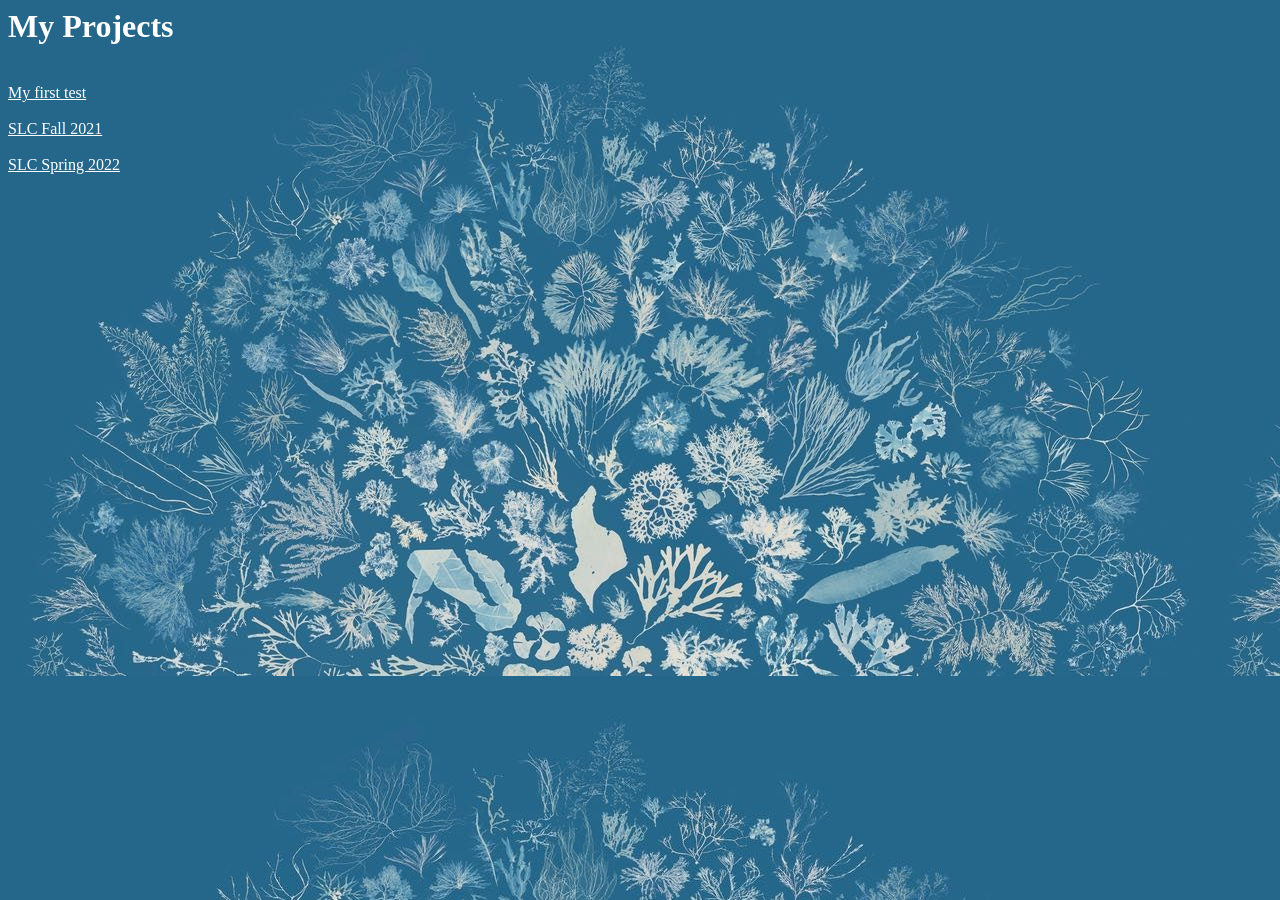
<file: index.html>
<html>

<head>
    <style>
        .pages {
            background-image: url("my_page_background.jpg");
            color: white;
        }
        a {
            color: white;
        }
    </style>
</head>

<body class="pages">
    <h1>My Projects</h1>
    <br />
    <a href="./test/index.html">My first test</a>
    <br />
    <br />
    <a href="./SLC_Fall_2021/index.html">SLC Fall 2021</a>
    <br />
    <br />
    <a href="./SLC_Spring_2022/index.html">SLC Spring 2022</a>
</body>

</html>
</file>
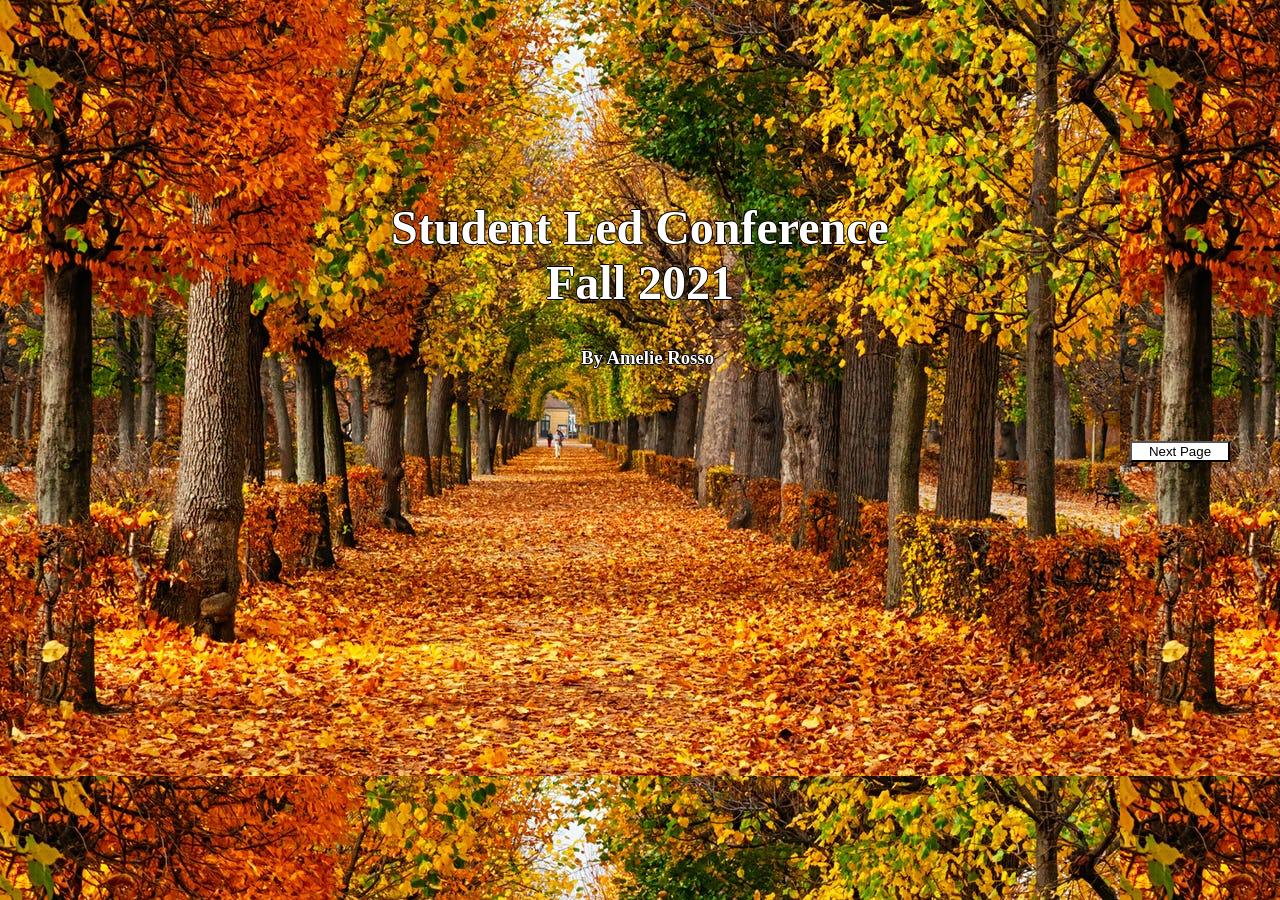
<file: SLC_Fall_2021/index.html>
<html>

<head>
    <title>SLC Fall 2021</title>
    <link rel="stylesheet" href="./css/slc.css">
    <script src="./js/slc.js"></script>
</head>

<body class="index">
    <div class="main">
        <span class="title">Student Led Conference</span>
        <br />
        <span class="title">Fall 2021</span>
        <br />
        <br />
        <h3>By Amelie Rosso</h3>
        <br />
        <br />
        <br />
    </div>
    <div class="footer">
        <button class="next" onclick="window.location.href='academics.html'">Next Page</button>
    </div>
</body>

</html>
</file>
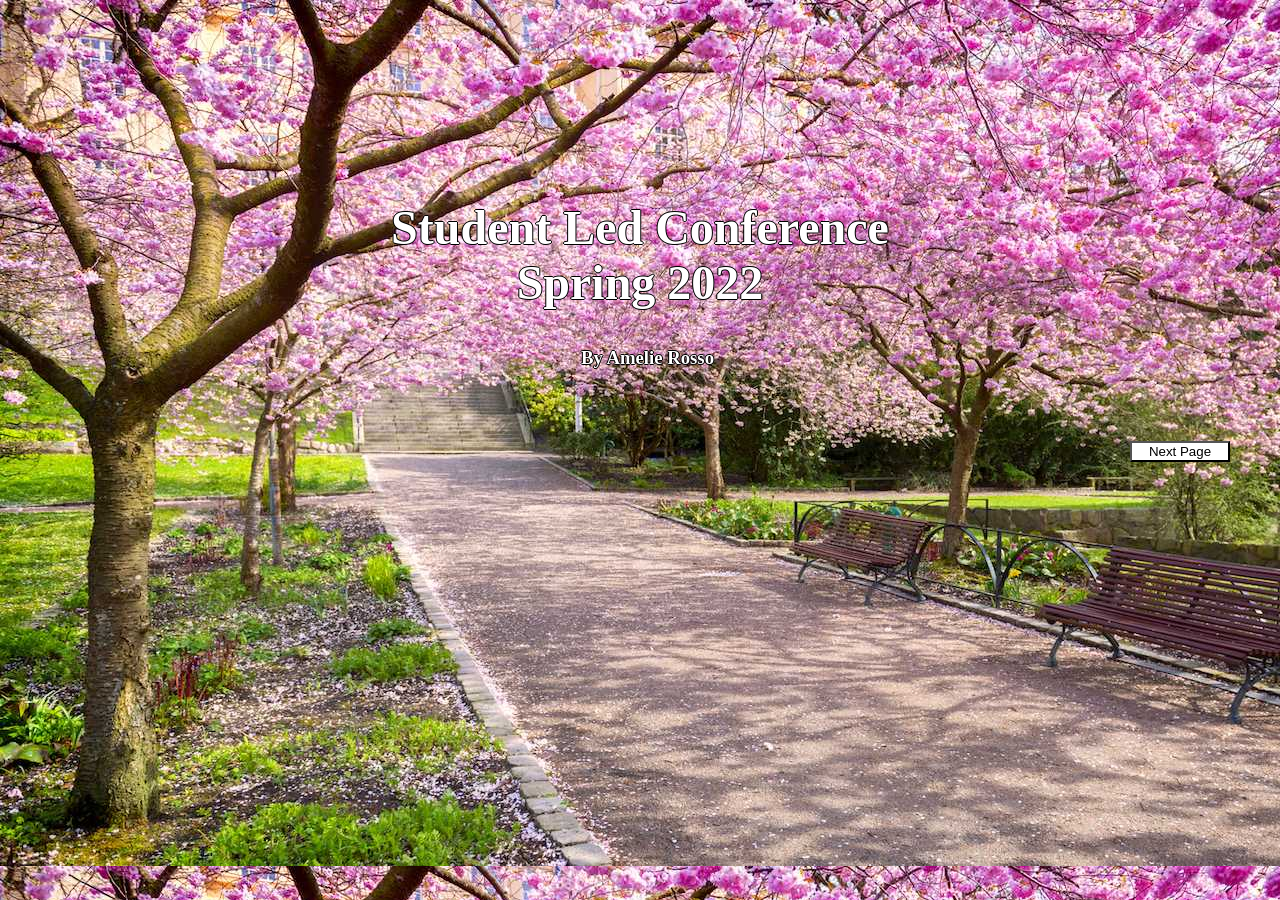
<file: SLC_Spring_2022/index.html>
<html>

<head>
    <title>SLC Spring 2022</title>
    <link rel="stylesheet" href="./css/slc.css">
    <script src="./js/slc.js"></script>
</head>

<body class="index">
    <div class="main">
        <span class="title">Student Led Conference</span>
        <br />
        <span class="title">Spring 2022</span>
        <br />
        <br />
        <h3>By Amelie Rosso</h3>
        <br />
        <br />
        <br />
    </div>
    <div class="footer">
        <button class="next" onclick="window.location.href='academics.html'">Next Page</button>
    </div>
</body>

</html>
</file>
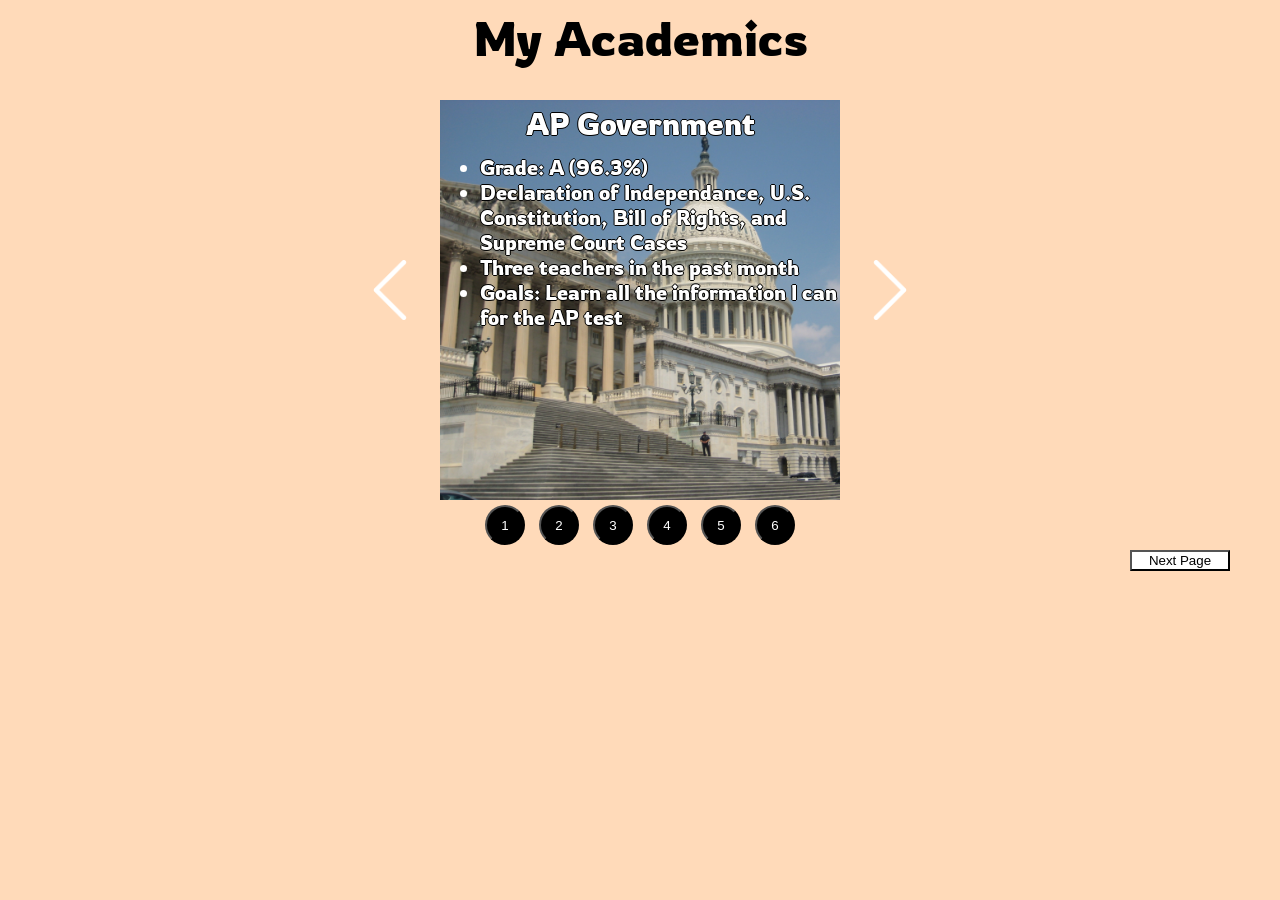
<file: SLC_Fall_2021/academics.html>
<html>

<head>
    <title>SLC Fall 2021</title>
    <link rel="stylesheet" href="./css/slc.css">
    <script src="./js/slc.js"></script>
    <link href="https://fonts.googleapis.com/css2?family=Rowdies&display=swap" rel="stylesheet">
    <script src="https://ajax.googleapis.com/ajax/libs/jquery/3.4.1/jquery.min.js"></script>
</head>

<body class="slides">
    <div>
        <h1>My Academics</h1>
        <div class="slideshow">

            <div class="slide" id="slide1">
                <img class="slide-image" src="./css/img/capitol.jpg">
                <div class="slide-text"> AP Government </div>
                <div class="slide-text-small"> 
                    <ul>
                        <li>Grade: A (96.3%)</li>
                        <li>Declaration of Independance, U.S. Constitution, Bill of Rights, and Supreme Court Cases</li>
                        <li>Three teachers in the past month</li>
                        <li>Goals: Learn all the information I can for the AP test</li>
                      </ul>
                </div>

            </div>

            <div class="slide" id="slide2">
                <img class="slide-image" src="./css/img/calculus.png">
                <div class="slide-text"> Calculus </div>
                <div class="slide-text-small"> 
                    <ul>
                        <li>Grade: A (94.8%)</li>
                        <li>Logarithms, Limits (substitution, Squeeze Theorem)</li>
                        <li>MDTP: 48% with critical levels reached in 2/8</li>
                        <li>Goals: Improve MDTP score and work toward being able to take a standardized test at the end of the year</li>
                      </ul>
                </div>
            </div>

            <div class="slide" id="slide3">
                <img class="slide-image" src="./css/img/spanish.jpg">
                <div class="slide-text"> Spanish III </div>
                <div class="slide-text-small"> 
                    <ul>
                        <li>Grade: A+ (101.9%)</li>
                        <li>Present and past tense, irregular verbs</li>
                        <li>Goals: Improve on storytimes, memorizing vocab</li>
                      </ul>
                </div>
            </div>

            <div class="slide" id="slide4">
                <img class="slide-image" src="./css/img/seminar.jpg">
                <div class="slide-text"> AP Seminar </div>
                <div class="slide-text-small"> 
                    <ul>
                        <li>Grade: A+ (99.2%)</li>
                        <li>Improving vocab, forming an argument, working with a group</li>
                        <li>Goals: Use more advanced language in future essays</li>
                        <li>I got 100% on IIR and TMP</li>
                      </ul>
                </div>
            </div>

            <div class="slide" id="slide5">
                <img class="slide-image" src="./css/img/lit.jpg">
                <div class="slide-text"> AP Literature </div>
                <div class="slide-text-small"> 
                    <ul>
                        <li>Grade: A (97.7%)</li>
                        <li>Read Edith Hamilton's Mythology, Heart of Darkness, and many short stories (Miss Brill, The Most Dangerous Game, Hunters in the Snow)</li>
                        <li>Goals: Work on timed essays</li>
                      </ul>
                </div>
            </div>

            <div class="slide" id="slide6">
                <img class="slide-image" src="./css/img/chemistry.jpg">
                <div class="slide-text"> Chemistry </div>
                <div class="slide-text-small"> 
                    <ul>
                        <li>Grade: A+ (102.6%)</li>
                        <li>Significant figures, sientific notation, convertions, and intro to chemistry</li>
                        <li>Goals: Get a A+ in the class</li>
                      </ul>
                </div>
            </div>

            <img src="./css/img/caret.png" class="icon" id="next-icon">
            <img src="./css/img/caret.png" class="icon" id="prev-icon">

        </div>

        <div class="links">
            <button class="link"> 1 </button>
            <button class="link"> 2 </button>
            <button class="link"> 3 </button>
            <button class="link"> 4 </button>
            <button class="link"> 5 </button>
            <button class="link"> 6 </button>
        </div>

        <script>
            var currentSlide = 1;
            var slides = $(".slide");

            function changeSlide() {
                slides.css("opacity", 0)
                $("#slide" + currentSlide).css("opacity", 1)
            }

            changeSlide();

            function next() {
                if (currentSlide == slides.length) {
                    currentSlide = 1;
                }
                else {
                    currentSlide += 1;
                }
                changeSlide();

                $(".link").removeClass("active");
            }

            function prev() {
                if (currentSlide == 1) {
                    currentSlide = slides.length;
                }
                else {
                    currentSlide -= 1;
                }

                changeSlide();

                $(".link").removeClass("active");
            }

            function goto(param) {
                var clicked = param.currentTarget;
                currentSlide = parseInt($(clicked).text());
                //console.log("current slide", currentSlide);
                changeSlide();

                $(".link").removeClass("active");
                $(this).addClass("active");
            }



            $("#next-icon").click(next);
            $("#prev-icon").click(prev);
            $(".link").click(goto);

        </script>
    </div>
    <div class="footer">
        <button class="next" onclick="window.location.href='community.html'">Next Page</button>
    </div>
</body>

</html>
</file>
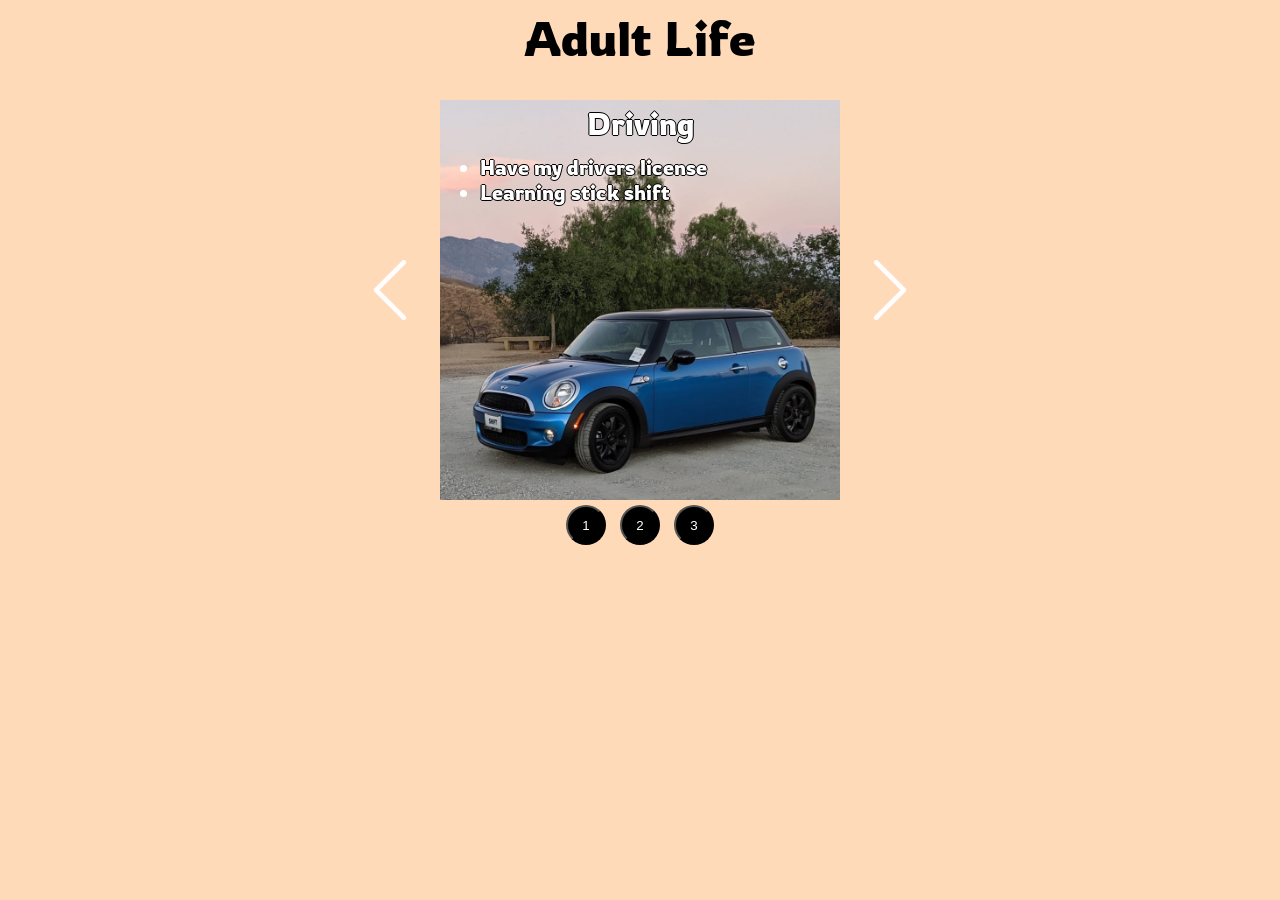
<file: SLC_Fall_2021/adult_life.html>
<html>

<head>
    <title>SLC Fall 2021</title>
    <link rel="stylesheet" href="./css/slc.css">
    <script src="./js/slc.js"></script>
    <link href="https://fonts.googleapis.com/css2?family=Rowdies&display=swap" rel="stylesheet">
    <script src="https://ajax.googleapis.com/ajax/libs/jquery/3.4.1/jquery.min.js"></script>
</head>

<body class="slides">
    <div>
        <h1>Adult Life</h1>
        <div class="slideshow">

            <div class="slide" id="slide1">
                <img class="slide-image" src="./css/img/driving.jpg">
                <div class="slide-text"> Driving </div>
                <div class="slide-text-small"> 
                    <ul>
                        <li>Have my drivers license</li>
                        <li>Learning stick shift</li>
                      </ul>
                </div>

            </div>

            <div class="slide" id="slide2">
                <img class="slide-image" src="./css/img/financial.jpg">
                <div class="slide-text"> Financial Independance </div>
                <div class="slide-text-small"> 
                    <ul>
                        <li>Cat sitting</li>
                        <li>Orange Picking</li>
                      </ul>
                </div>
            </div>

            <div class="slide" id="slide3">
                <img class="slide-image" src="./css/img/planner.jpg">
                <div class="slide-text"> Planner </div>
                <div class="slide-text-small"> 
                    <ul>
                        <li>Very useful tool</li>
                        <li>Lets me keep on top of everything</li>
                      </ul>
                </div>
            </div>

            <img src="./css/img/caret.png" class="icon" id="next-icon">
            <img src="./css/img/caret.png" class="icon" id="prev-icon">

        </div>

        <div class="links">
            <button class="link"> 1 </button>
            <button class="link"> 2 </button>
            <button class="link"> 3 </button>
        </div>

        <script>
            var currentSlide = 1;
            var slides = $(".slide");

            function changeSlide() {
                slides.css("opacity", 0)
                $("#slide" + currentSlide).css("opacity", 1)
            }

            changeSlide();

            function next() {
                if (currentSlide == slides.length) {
                    currentSlide = 1;
                }
                else {
                    currentSlide += 1;
                }
                changeSlide();

                $(".link").removeClass("active");
            }

            function prev() {
                if (currentSlide == 1) {
                    currentSlide = slides.length;
                }
                else {
                    currentSlide -= 1;
                }

                changeSlide();

                $(".link").removeClass("active");
            }

            function goto(param) {
                var clicked = param.currentTarget;
                currentSlide = parseInt($(clicked).text());
                //console.log("current slide", currentSlide);
                changeSlide();

                $(".link").removeClass("active");
                $(this).addClass("active");
            }



            $("#next-icon").click(next);
            $("#prev-icon").click(prev);
            $(".link").click(goto);

        </script>
    </div>
</body>

</html>
</file>
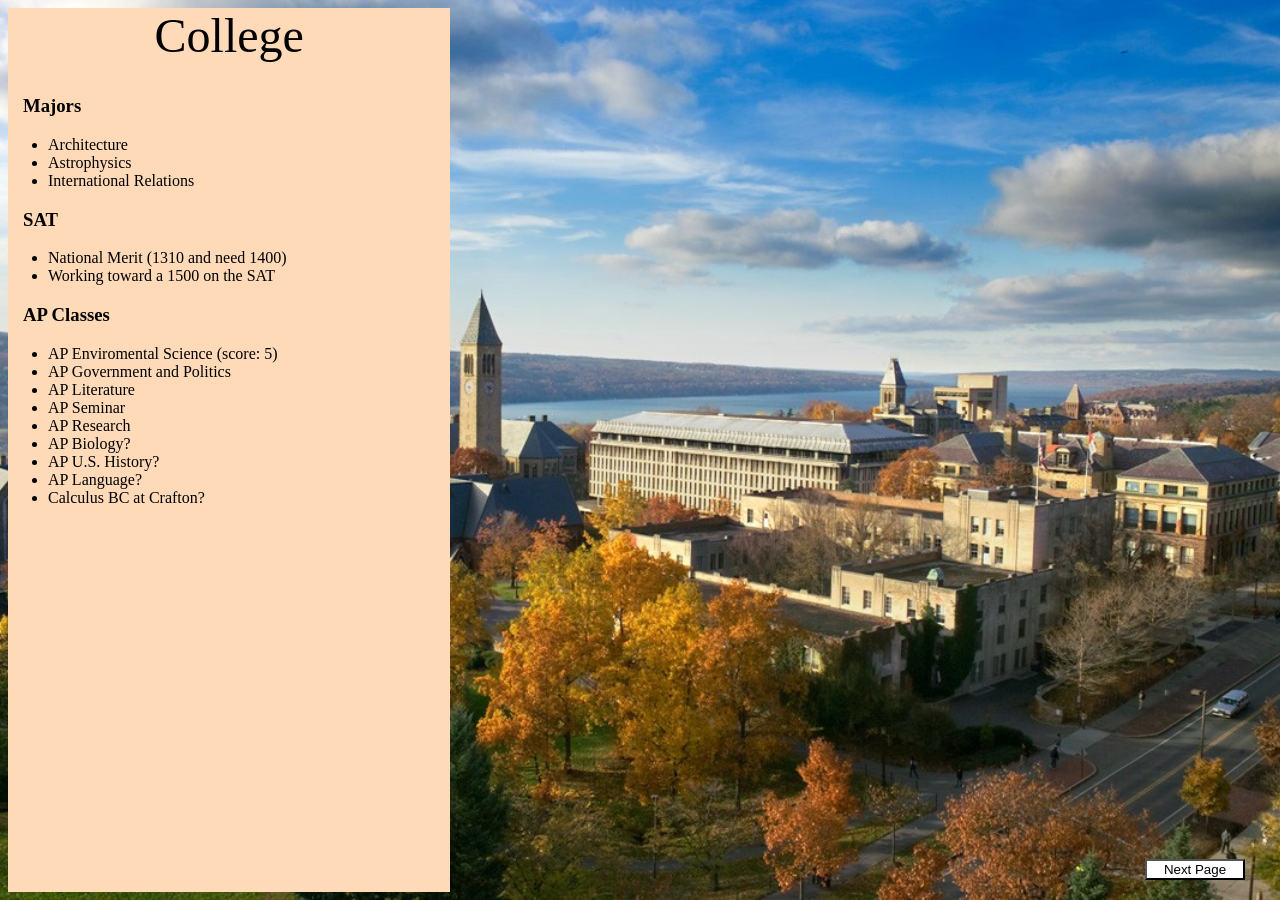
<file: SLC_Fall_2021/college.html>
<html id="college-page">

<head>
    <title>SLC Fall 2021</title>
    <link rel="stylesheet" href="./css/slc.css">
    <script src="./js/slc.js"></script>
</head>

<body>
    <div class="college-text">
        <h1>College</h1>
        <h3>Majors</h3>
            <ul>
                <li>Architecture</li>
                <li>Astrophysics</li>
                <li>International Relations</li>
            </ul>
        <h3>SAT</h3>
            <ul>
                <li>National Merit (1310 and need 1400)</li>
                <li>Working toward a 1500 on the SAT</li>
            </ul>
        <h3>AP Classes</h3>
            <ul>
                <li>AP Enviromental Science (score: 5)</li>
                <li>AP Government and Politics</li>
                <li>AP Literature</li>
                <li>AP Seminar</li>
                <li>AP Research</li>
                <li>AP Biology?</li>
                <li>AP U.S. History?</li>
                <li>AP Language?</li>
                <li>Calculus BC at Crafton?</li>
            </ul>
    </dive> 
    <div class="footer">
        <button class="next-college" onclick="window.location.href='adult_life.html'">Next Page</button>
    </div>
</body>

</html>
</file>
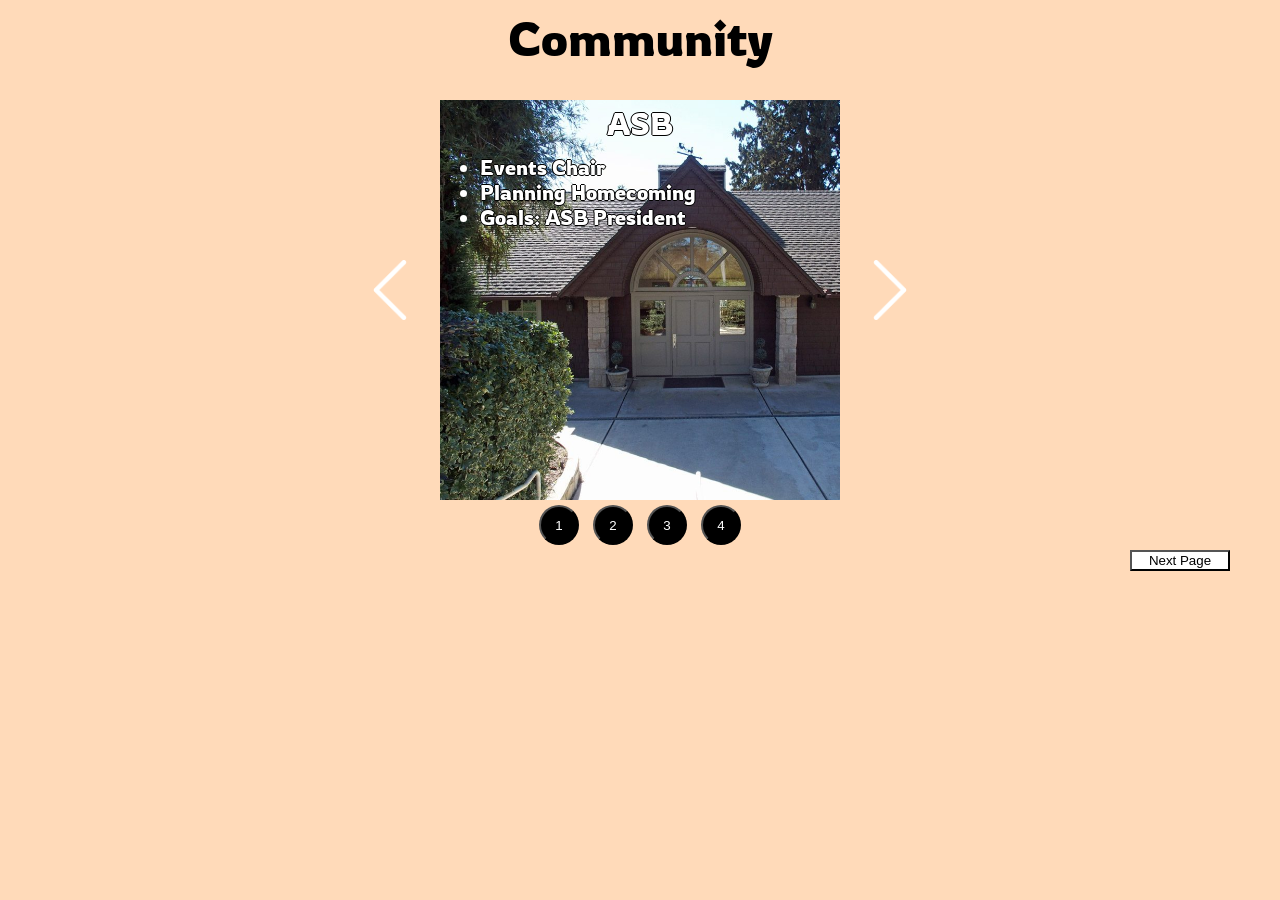
<file: SLC_Fall_2021/community.html>
<html>

<head>
    <title>SLC Fall 2021</title>
    <link rel="stylesheet" href="./css/slc.css">
    <script src="./js/slc.js"></script>
    <link href="https://fonts.googleapis.com/css2?family=Rowdies&display=swap" rel="stylesheet">
    <script src="https://ajax.googleapis.com/ajax/libs/jquery/3.4.1/jquery.min.js"></script>
</head>

<body class="slides">
    <div>
        <h1>Community</h1>
        <div class="slideshow">

            <div class="slide" id="slide1">
                <img class="slide-image" src="./css/img/ASB.jpg">
                <div class="slide-text"> ASB </div>
                <div class="slide-text-small"> 
                    <ul>
                        <li>Events Chair</li>
                        <li>Planning Homecoming</li>
                        <li>Goals: ASB President</li>
                      </ul>
                </div>

            </div>

            <div class="slide" id="slide2">
                <img class="slide-image" src="./css/img/facilitating.jpg">
                <div id="facilitating-big"> Facilitating </div>
                <div id="facilitating-small"> 
                    <ul>
                        <li>Facilitating Advanced Teeterboard</li>
                        <li>Goals: Make a good timerboard routine</li>
                      </ul>
                </div>
            </div>

            <div class="slide" id="slide3">
                <img class="slide-image" src="./css/img/minicource_img.jpg">
                <div class="slide-text"> Math Survival Guide </div>
                <div class="slide-text-small"> 
                    <ul>
                        <li>Senior project</li>
                        <li>It is going very well</li>
                      </ul>
                </div>
            </div>

            <div class="slide" id="slide4">
                <img class="slide-image" src="./css/img/CCAC(2).jpg">
                <div class="slide-text"> CCAC </div>
                <div class="slide-text-small"> 
                    <ul>
                        <li>Made a circus routine (teeterboard)</li>
                        <li>Filmed it at Burrage Mansion</li>
                      </ul>
                </div>
            </div>

            <img src="./css/img/caret.png" class="icon" id="next-icon">
            <img src="./css/img/caret.png" class="icon" id="prev-icon">

        </div>

        <div class="links">
            <button class="link"> 1 </button>
            <button class="link"> 2 </button>
            <button class="link"> 3 </button>
            <button class="link"> 4 </button>
        </div>

        <script>
            var currentSlide = 1;
            var slides = $(".slide");

            function changeSlide() {
                slides.css("opacity", 0)
                $("#slide" + currentSlide).css("opacity", 1)
            }

            changeSlide();

            function next() {
                if (currentSlide == slides.length) {
                    currentSlide = 1;
                }
                else {
                    currentSlide += 1;
                }
                changeSlide();

                $(".link").removeClass("active");
            }

            function prev() {
                if (currentSlide == 1) {
                    currentSlide = slides.length;
                }
                else {
                    currentSlide -= 1;
                }

                changeSlide();

                $(".link").removeClass("active");
            }

            function goto(param) {
                var clicked = param.currentTarget;
                currentSlide = parseInt($(clicked).text());
                //console.log("current slide", currentSlide);
                changeSlide();

                $(".link").removeClass("active");
                $(this).addClass("active");
            }



            $("#next-icon").click(next);
            $("#prev-icon").click(prev);
            $(".link").click(goto);

        </script>
    </div>
    <div class="footer">
        <button class="next" onclick="window.location.href='creativity&physical.html'">Next Page</button>
    </div>
</body>

</html>
</file>
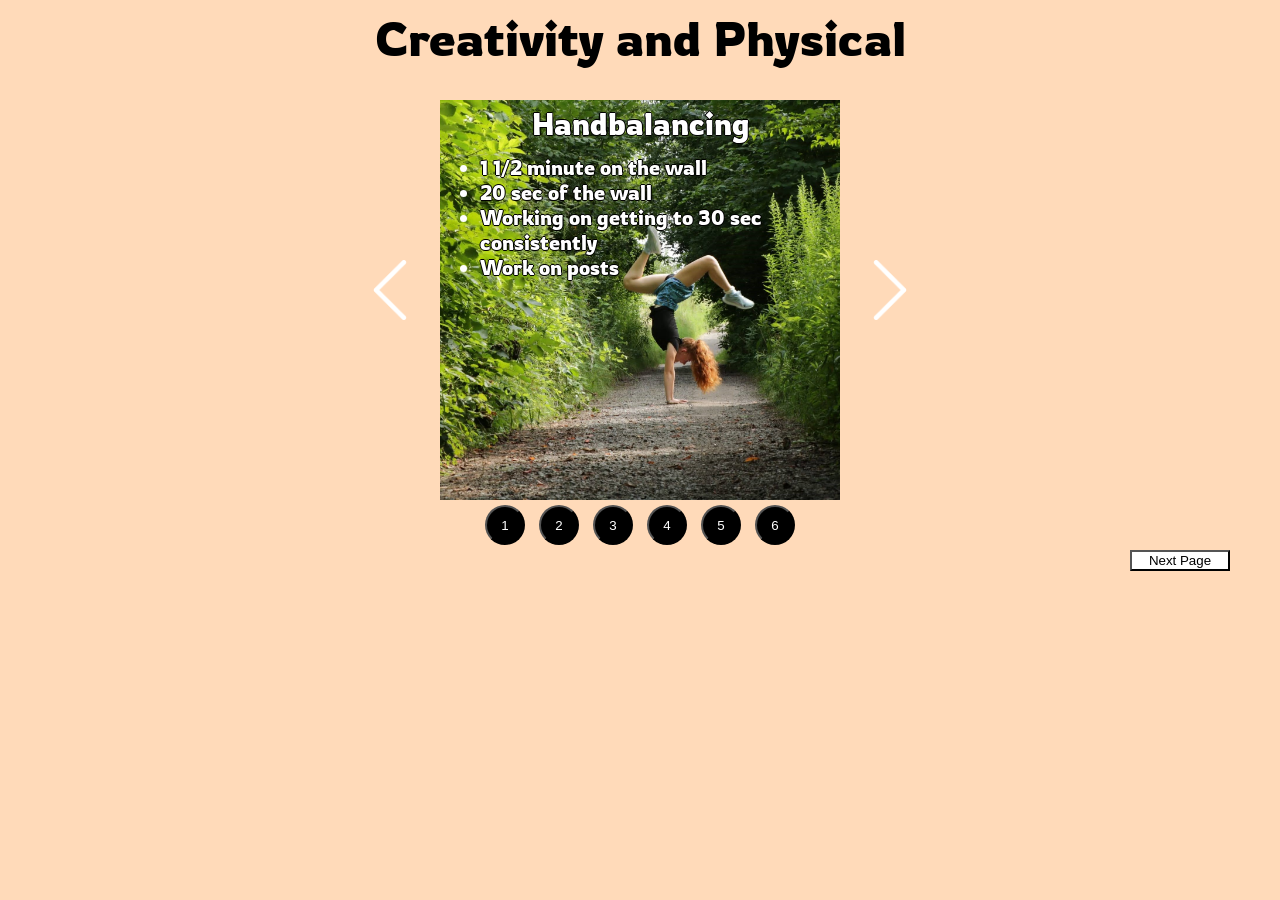
<file: SLC_Fall_2021/creativity&physical.html>
<html>

<head>
    <title>SLC Fall 2021</title>
    <link rel="stylesheet" href="./css/slc.css">
    <script src="./js/slc.js"></script>
    <link href="https://fonts.googleapis.com/css2?family=Rowdies&display=swap" rel="stylesheet">
    <script src="https://ajax.googleapis.com/ajax/libs/jquery/3.4.1/jquery.min.js"></script>
</head>

<body class="slides">
    <div>
        <h1>Creativity and Physical</h1>
        <div class="slideshow">

            <div class="slide" id="slide1">
                <img class="slide-image" src="./css/img/Handbalancing.jpg">
                <div class="slide-text"> Handbalancing </div>
                <div class="slide-text-small"> 
                    <ul>
                        <li>1 1/2 minute on the wall</li>
                        <li>20 sec of the wall</li>
                        <li>Working on getting to 30 sec consistently</li>
                        <li>Work on posts</li>
                      </ul>
                </div>

            </div>

            <div class="slide" id="slide2">
                <img class="slide-image" src="./css/img/teeterboard.jpg">
                <div class="slide-text"> Teeterboard </div>
                <div class="slide-text-small"> 
                    <ul>
                        <li>Working on getting my old tricks back</li>
                        <li>Working on making a choreographed routine to music</li>
                        <li>Working on twisting and switching on the timerboard</li>
                    </ul>
                </div>
            </div>

            <div class="slide" id="slide3">
                <img class="slide-image" src="./css/img/hammock.jpg">
                <div class="slide-text"> Hammock </div>
                <div class="slide-text-small"> 
                    <ul>
                        <li>Getting better at supersplit</li>
                        <li>1 minute hang</li>
                        <li>Need to work on spinning and box-drop</li>
                      </ul>
                </div>
            </div>

            <div class="slide" id="slide4">
                <img class="slide-image" src="./css/img/ceramics.jpg">
                <div class="slide-text"> Clay Club </div>
                <div class="slide-text-small"> 
                    <ul>
                        <li>One meeting</li>
                        <li>Work on my wheel skills</li>
                      </ul>
                </div>
            </div>

            <div class="slide" id="slide5">
                <img class="slide-image" src="./css/img/tumbeling.jpg">
                <div class="slide-text"> Tumbling </div>
                <div class="slide-text-small"> 
                    <ul>
                        <li>Taking a break</li>
                        <li>Stopped TTC</li>
                        <li>Want to start Inland Empire Gymnastics‎ Academy</li>
                      </ul>
                </div>
            </div>

            <div class="slide" id="slide6">
                <img class="slide-image" src="./css/img/poems.jpg">
                <div class="slide-text"> Poetry </div>
                <div class="slide-text-small" style="font-size:85%; text-align:center;">
                    <h5>
                        Oh, Groundcontrol
                        <br />    
                        Answer my call
                        <br />
                        For my sky is filled with stars
                        <br />
                        That have fallen out of place
                        <br />
                        <br />
                        Was it the passing of time?
                        <br />
                        No, it was the experiences
                        <br />
                        Forced upon me
                        <br />
                        Those that I will never forget
                        <br />
                        <br />
                        I grew up too fast
                        <br />
                        So my sky fell
                        <br />
                        And it wept
                        <br />
                        With tears of stars
                        <br />
                        <br />
                        Please take me back to Earth
                        <br />
                        Before I spin out of orbit
                        <br />
                        Stay reality
                        <br />
                        For just a little longer
                        <br />
                        <br />
                        Let me dance among the stars
                        <br />
                        And sleep safely on the ground
                        <br />
                        Oh, Groundcontrol
                        <br />
                        Hear my call
                    </h5>
                </div>
            </div>

            <img src="./css/img/caret.png" class="icon" id="next-icon">
            <img src="./css/img/caret.png" class="icon" id="prev-icon">

        </div>

        <div class="links">
            <button class="link"> 1 </button>
            <button class="link"> 2 </button>
            <button class="link"> 3 </button>
            <button class="link"> 4 </button>
            <button class="link"> 5 </button>
            <button class="link"> 6 </button>
        </div>

        <script>
            var currentSlide = 1;
            var slides = $(".slide");

            function changeSlide() {
                slides.css("opacity", 0)
                $("#slide" + currentSlide).css("opacity", 1)
            }

            changeSlide();

            function next() {
                if (currentSlide == slides.length) {
                    currentSlide = 1;
                }
                else {
                    currentSlide += 1;
                }
                changeSlide();

                $(".link").removeClass("active");
            }

            function prev() {
                if (currentSlide == 1) {
                    currentSlide = slides.length;
                }
                else {
                    currentSlide -= 1;
                }

                changeSlide();

                $(".link").removeClass("active");
            }

            function goto(param) {
                var clicked = param.currentTarget;
                currentSlide = parseInt($(clicked).text());
                //console.log("current slide", currentSlide);
                changeSlide();

                $(".link").removeClass("active");
                $(this).addClass("active");
            }



            $("#next-icon").click(next);
            $("#prev-icon").click(prev);
            $(".link").click(goto);

        </script>
    </div>
    <div class="footer">
        <button class="next" onclick="window.location.href='college.html'">Next Page</button>
    </div>
</body>

</html>
</file>
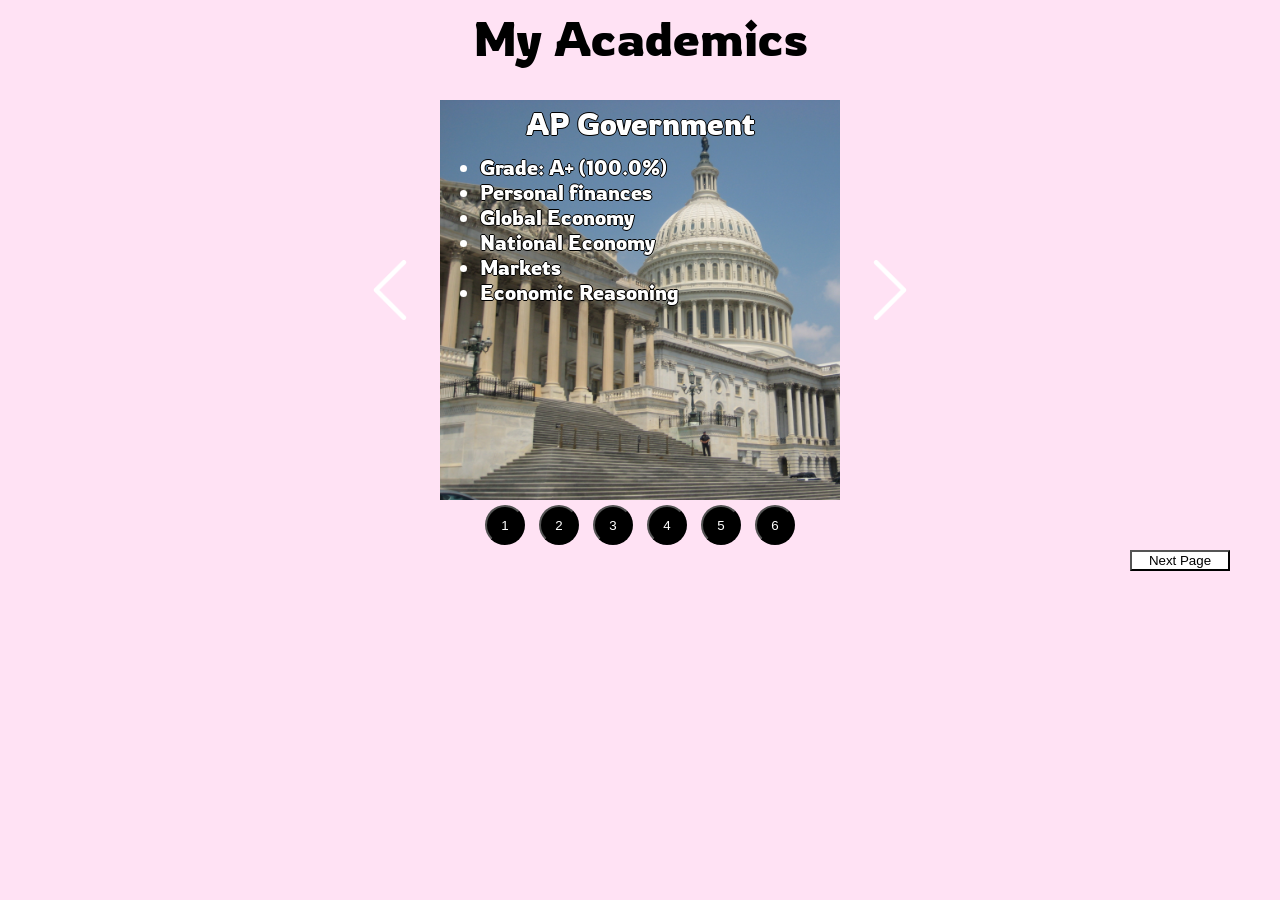
<file: SLC_Spring_2022/academics.html>
<html>

<head>
    <title>SLC Spring 2022</title>
    <link rel="stylesheet" href="./css/slc.css">
    <script src="./js/slc.js"></script>
    <link href="https://fonts.googleapis.com/css2?family=Rowdies&display=swap" rel="stylesheet">
    <script src="https://ajax.googleapis.com/ajax/libs/jquery/3.4.1/jquery.min.js"></script>
</head>

<body class="slides">
    <div>
        <h1>My Academics</h1>
        <div class="slideshow">

            <div class="slide" id="slide1">
                <img class="slide-image" src="./css/img/capitol.jpg">
                <div class="slide-text"> AP Government </div>
                <div class="slide-text-small"> 
                    <ul>
                        <li>Grade: A+ (100.0%)</li>
                        <li>Personal finances</li>
                        <li>Global Economy</li>
                        <li>National Economy</li>
                        <li>Markets</li>
                        <li>Economic Reasoning</li>
                      </ul>
                </div>

            </div>

            <div class="slide" id="slide2">
                <img class="slide-image" src="./css/img/calculus.png">
                <div class="slide-text"> Calculus </div>
                <div class="slide-text-small"> 
                    <ul>
                        <li>Grade: A+ (100.1%)</li>
                        <li>Derivatives, Antiderivatives, Definite and Indefinite Integrals, U-Substitution</li>
                        <li>#1 MDTP: 48% with critical levels reached in 2/8</li>
                        <li>#2 MDTP: 67% with critical levls reached in 6/8</li>
                        <li>#3 MDTP: 78% with critical levels reached in 6/8</li>
                      </ul>
                </div>
            </div>

            <div class="slide" id="slide3">
                <img class="slide-image" src="./css/img/spanish.jpg">
                <div class="slide-text"> Spanish III </div>
                <div class="slide-text-small"> 
                    <ul>
                        <li>Grade: A+ (99.6%)</li>
                        <li>Commands</li>
                        <li>Conditional Tense</li>
                        <li>Future Tense</li>
                      </ul>
                </div>
            </div>

            <div class="slide" id="slide4">
                <img class="slide-image" src="./css/img/seminar.jpg">
                <div class="slide-text"> AP Seminar </div>
                <div class="slide-text-small"> 
                    <ul>
                        <li>Grade: A+ (99.1%)</li>
                        <li>10/10 for TMP</li>
                        <li>Finished IIR and IWA essays and final test</li>
                      </ul>
                </div>
            </div>

            <div class="slide" id="slide5">
                <img class="slide-image" src="./css/img/lit.jpg">
                <div class="slide-text"> AP Literature </div>
                <div class="slide-text-small"> 
                    <ul>
                        <li>Grade: A+ (99.0%)</li>
                        <li>Read Hamlet, Rosencrantz and Guildenstern Are Dead, The Great Gatsby</li>
                        <li>Worked on timed essays but still have a lot of work to do</li>
                      </ul>
                </div>
            </div>

            <div class="slide" id="slide6">
                <img class="slide-image" src="./css/img/chemistry.jpg">
                <div class="slide-text"> Chemistry </div>
                <div class="slide-text-small"> 
                    <ul>
                        <li>Grade: A+ (99.5%)</li>
                        <li>Stoichiometry Calculations</li>
                        <li>Moles</li>
                        <li>Chemical Equations</li>
                        <li>Phase Changes</li>
                        <li>Gas Laws</li>
                        <li>Bonding Types</li>
                      </ul>
                </div>
            </div>

            <img src="./css/img/caret.png" class="icon" id="next-icon">
            <img src="./css/img/caret.png" class="icon" id="prev-icon">

        </div>

        <div class="links">
            <button class="link"> 1 </button>
            <button class="link"> 2 </button>
            <button class="link"> 3 </button>
            <button class="link"> 4 </button>
            <button class="link"> 5 </button>
            <button class="link"> 6 </button>
        </div>

        <script>
            var currentSlide = 1;
            var slides = $(".slide");

            function changeSlide() {
                slides.css("opacity", 0)
                $("#slide" + currentSlide).css("opacity", 1)
            }

            changeSlide();

            function next() {
                if (currentSlide == slides.length) {
                    currentSlide = 1;
                }
                else {
                    currentSlide += 1;
                }
                changeSlide();

                $(".link").removeClass("active");
            }

            function prev() {
                if (currentSlide == 1) {
                    currentSlide = slides.length;
                }
                else {
                    currentSlide -= 1;
                }

                changeSlide();

                $(".link").removeClass("active");
            }

            function goto(param) {
                var clicked = param.currentTarget;
                currentSlide = parseInt($(clicked).text());
                //console.log("current slide", currentSlide);
                changeSlide();

                $(".link").removeClass("active");
                $(this).addClass("active");
            }



            $("#next-icon").click(next);
            $("#prev-icon").click(prev);
            $(".link").click(goto);

        </script>
    </div>
    <div class="footer">
        <button class="next" onclick="window.location.href='community.html'">Next Page</button>
    </div>
</body>

</html>
</file>
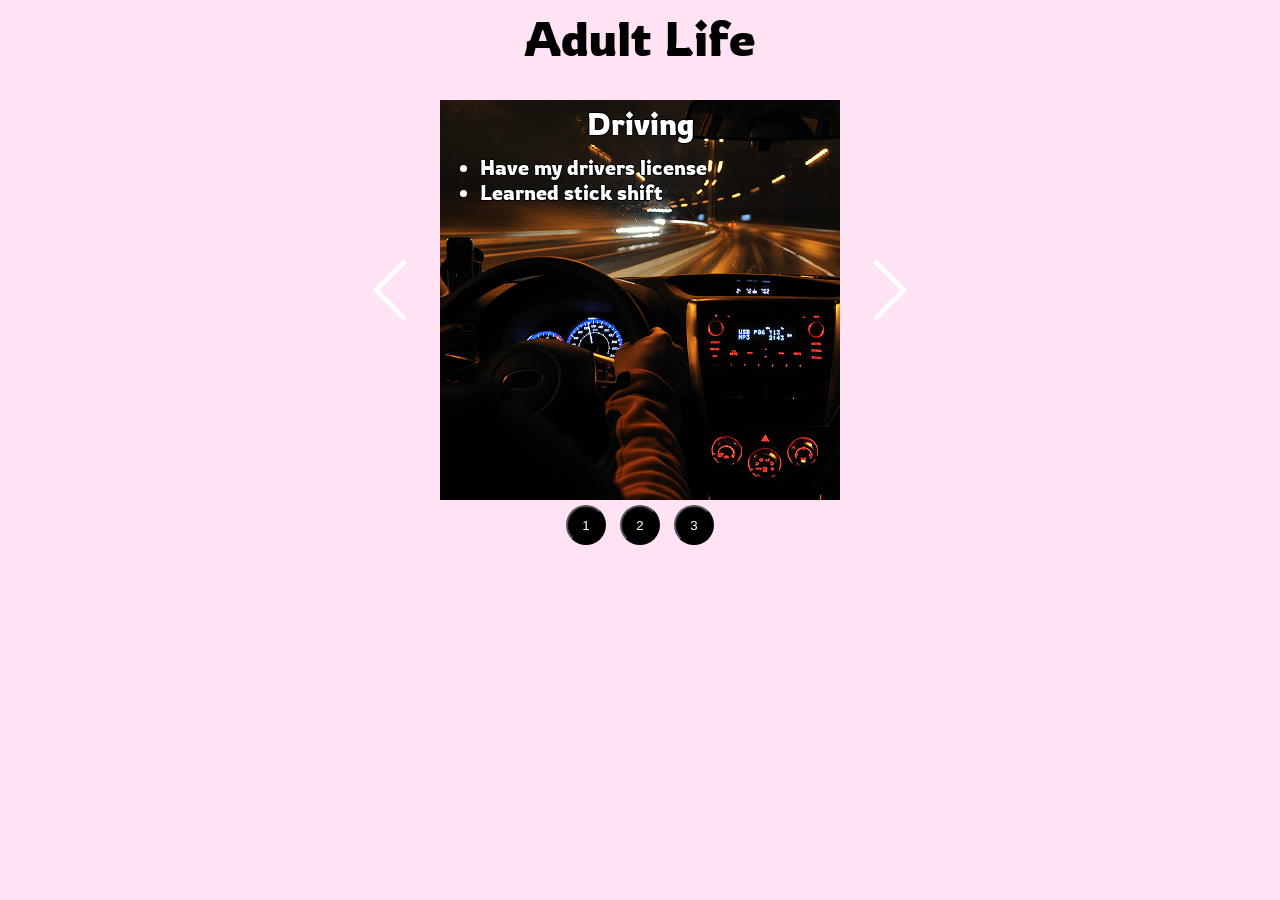
<file: SLC_Spring_2022/adult_life.html>
<html>

<head>
    <title>SLC Spring 2022</title>
    <link rel="stylesheet" href="./css/slc.css">
    <script src="./js/slc.js"></script>
    <link href="https://fonts.googleapis.com/css2?family=Rowdies&display=swap" rel="stylesheet">
    <script src="https://ajax.googleapis.com/ajax/libs/jquery/3.4.1/jquery.min.js"></script>
</head>

<body class="slides">
    <div>
        <h1>Adult Life</h1>
        <div class="slideshow">

            <div class="slide" id="slide1">
                <img class="slide-image" src="./css/img/Driving1.jpg">
                <div class="slide-text"> Driving </div>
                <div class="slide-text-small"> 
                    <ul>
                        <li>Have my drivers license</li>
                        <li>Learned stick shift</li>
                      </ul>
                </div>

            </div>

            <div class="slide" id="slide2">
                <img class="slide-image" src="./css/img/financial.jpg">
                <div class="slide-text"> Financial Independence </div>
                <div class="slide-text-small"> 
                    <ul>
                        <li>Cat sitting</li>
                        <li>Orange Picking</li>
                        <li>Cinnamon Swirl</li>
                      </ul>
                </div>
            </div>

            <div class="slide" id="slide3">
                <img class="slide-image" src="./css/img/planner.jpg">
                <div class="slide-text"> Planner </div>
                <div class="slide-text-small"> 
                    <ul>
                        <li>Very useful tool</li>
                        <li>Lets me keep on top of everything</li>
                      </ul>
                </div>
            </div>

            <img src="./css/img/caret.png" class="icon" id="next-icon">
            <img src="./css/img/caret.png" class="icon" id="prev-icon">

        </div>

        <div class="links">
            <button class="link"> 1 </button>
            <button class="link"> 2 </button>
            <button class="link"> 3 </button>
        </div>

        <script>
            var currentSlide = 1;
            var slides = $(".slide");

            function changeSlide() {
                slides.css("opacity", 0)
                $("#slide" + currentSlide).css("opacity", 1)
            }

            changeSlide();

            function next() {
                if (currentSlide == slides.length) {
                    currentSlide = 1;
                }
                else {
                    currentSlide += 1;
                }
                changeSlide();

                $(".link").removeClass("active");
            }

            function prev() {
                if (currentSlide == 1) {
                    currentSlide = slides.length;
                }
                else {
                    currentSlide -= 1;
                }

                changeSlide();

                $(".link").removeClass("active");
            }

            function goto(param) {
                var clicked = param.currentTarget;
                currentSlide = parseInt($(clicked).text());
                //console.log("current slide", currentSlide);
                changeSlide();

                $(".link").removeClass("active");
                $(this).addClass("active");
            }



            $("#next-icon").click(next);
            $("#prev-icon").click(prev);
            $(".link").click(goto);

        </script>
    </div>
</body>

</html>
</file>
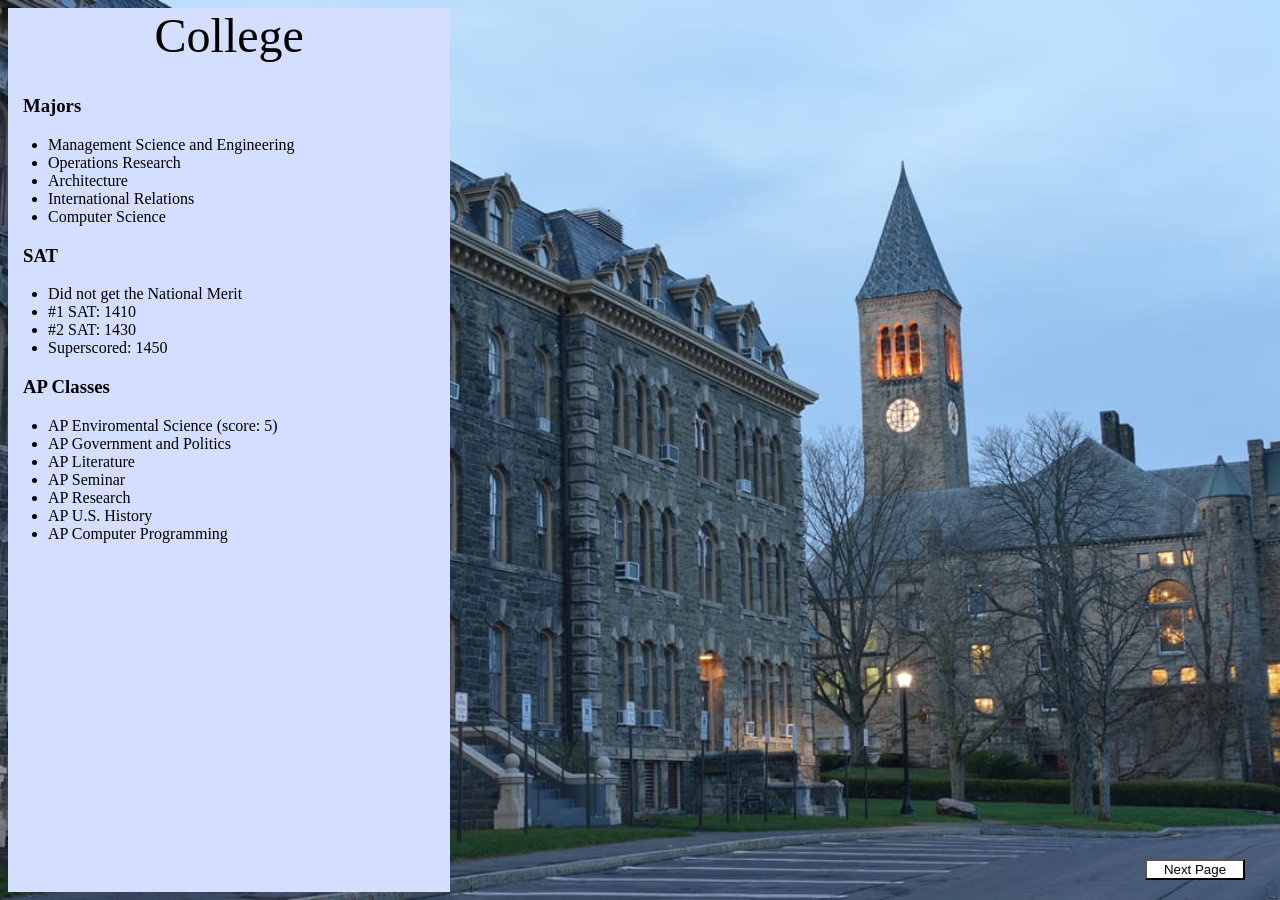
<file: SLC_Spring_2022/college.html>
<html id="college-page">

<head>
    <title>SLC Spring 2022</title>
    <link rel="stylesheet" href="./css/slc.css">
    <script src="./js/slc.js"></script>
</head>

<body>
    <div class="college-text">
        <h1>College</h1>
        <h3>Majors</h3>
            <ul>
                <li>Management Science and Engineering</li>
                <li>Operations Research</li>
                <li>Architecture</li>
                <li>International Relations</li>
                <li>Computer Science</li>
            </ul>
        <h3>SAT</h3>
            <ul>
                <li>Did not get the National Merit</li>
                <li>#1 SAT: 1410</li>
                <li>#2 SAT: 1430</li>
                <li>Superscored: 1450</li>
            </ul>
        <h3>AP Classes</h3>
            <ul>
                <li>AP Enviromental Science (score: 5)</li>
                <li>AP Government and Politics</li>
                <li>AP Literature</li>
                <li>AP Seminar</li>
                <li>AP Research</li>
                <li>AP U.S. History</li>
                <li>AP Computer Programming</li>
            </ul>
    </dive> 
    <div class="footer">
        <button class="next-college" onclick="window.location.href='adult_life.html'">Next Page</button>
    </div>
</body>

</html>
</file>
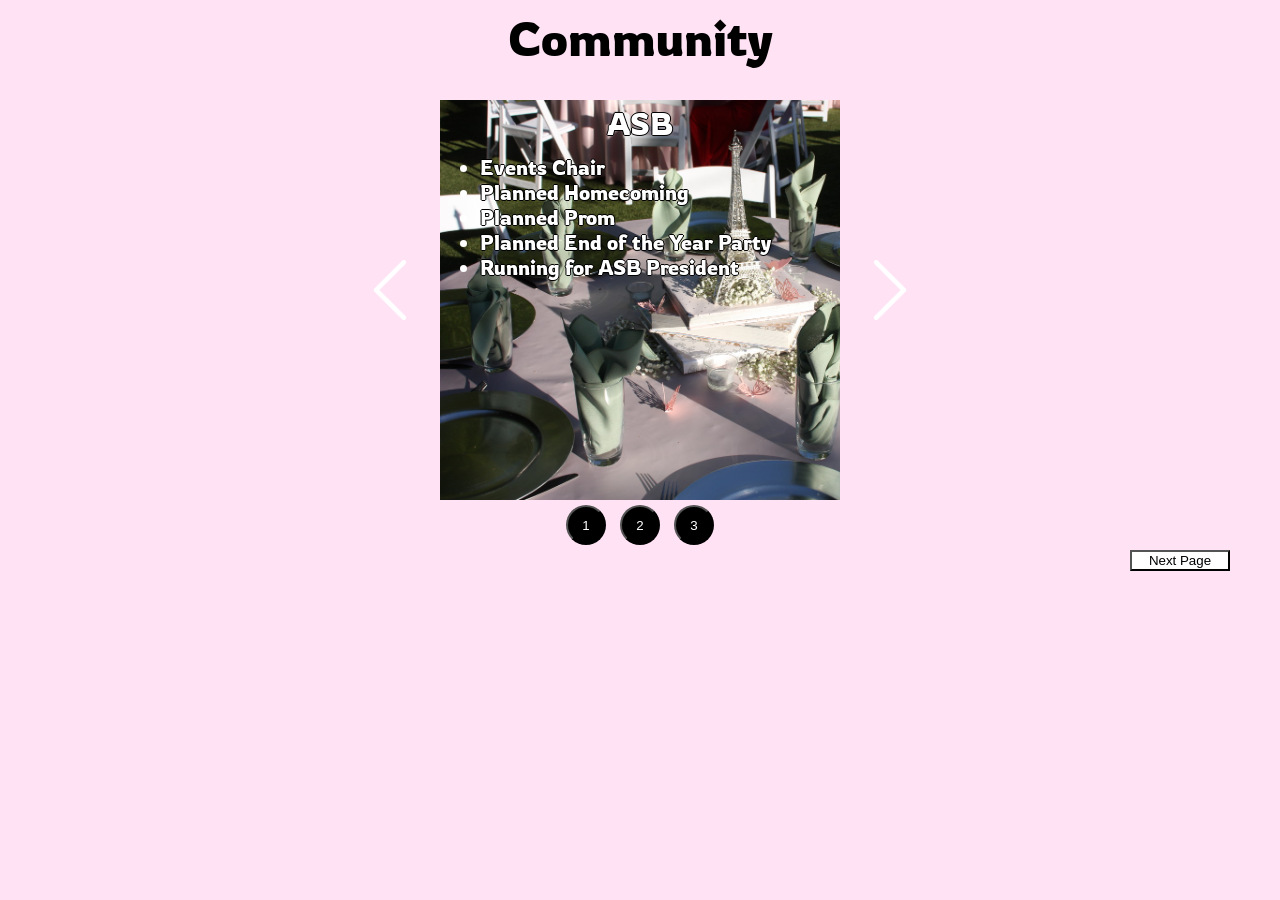
<file: SLC_Spring_2022/community.html>
<html>

<head>
    <title>SLC Spring 2022</title>
    <link rel="stylesheet" href="./css/slc.css">
    <script src="./js/slc.js"></script>
    <link href="https://fonts.googleapis.com/css2?family=Rowdies&display=swap" rel="stylesheet">
    <script src="https://ajax.googleapis.com/ajax/libs/jquery/3.4.1/jquery.min.js"></script>
</head>

<body class="slides">
    <div>
        <h1>Community</h1>
        <div class="slideshow">

            <div class="slide" id="slide1">
                <img class="slide-image" src="./css/img/ASB.jpg">
                <div class="slide-text"> ASB </div>
                <div class="slide-text-small"> 
                    <ul>
                        <li>Events Chair</li>
                        <li>Planned Homecoming
                        <li>Planned Prom</li>
                        <li>Planned End of the Year Party</li>
                        <li>Running for ASB President</li>
                      </ul>
                </div>

            </div>

            <div class="slide" id="slide2">
                <img class="slide-image" src="./css/img/facilitating.jpg">
                <div id="facilitating-big"> Facilitating </div>
                <div id="facilitating-small"> 
                    <ul>
                        <li>Facilitating Advanced Teeterboard</li>
                      </ul>
                </div>
            </div>

            <div class="slide" id="slide3">
                <img class="slide-image" src="./css/img/minicource_img.jpg">
                <div class="slide-text"> Math Minicourse </div>
                <div class="slide-text-small"> 
                    <ul>
                        <li>Senior project with Kennedy</li>
                        <li>Two quarters</li>
                        <li>Teach middle school students basic concepts that will help them in standardized testing and future math classes</li>
                      </ul>
                </div>
            </div>

            <img src="./css/img/caret.png" class="icon" id="next-icon">
            <img src="./css/img/caret.png" class="icon" id="prev-icon">

        </div>

        <div class="links">
            <button class="link"> 1 </button>
            <button class="link"> 2 </button>
            <button class="link"> 3 </button>
        </div>

        <script>
            var currentSlide = 1;
            var slides = $(".slide");

            function changeSlide() {
                slides.css("opacity", 0)
                $("#slide" + currentSlide).css("opacity", 1)
            }

            changeSlide();

            function next() {
                if (currentSlide == slides.length) {
                    currentSlide = 1;
                }
                else {
                    currentSlide += 1;
                }
                changeSlide();

                $(".link").removeClass("active");
            }

            function prev() {
                if (currentSlide == 1) {
                    currentSlide = slides.length;
                }
                else {
                    currentSlide -= 1;
                }

                changeSlide();

                $(".link").removeClass("active");
            }

            function goto(param) {
                var clicked = param.currentTarget;
                currentSlide = parseInt($(clicked).text());
                //console.log("current slide", currentSlide);
                changeSlide();

                $(".link").removeClass("active");
                $(this).addClass("active");
            }



            $("#next-icon").click(next);
            $("#prev-icon").click(prev);
            $(".link").click(goto);

        </script>
    </div>
    <div class="footer">
        <button class="next" onclick="window.location.href='creativity&physical.html'">Next Page</button>
    </div>
</body>

</html>
</file>
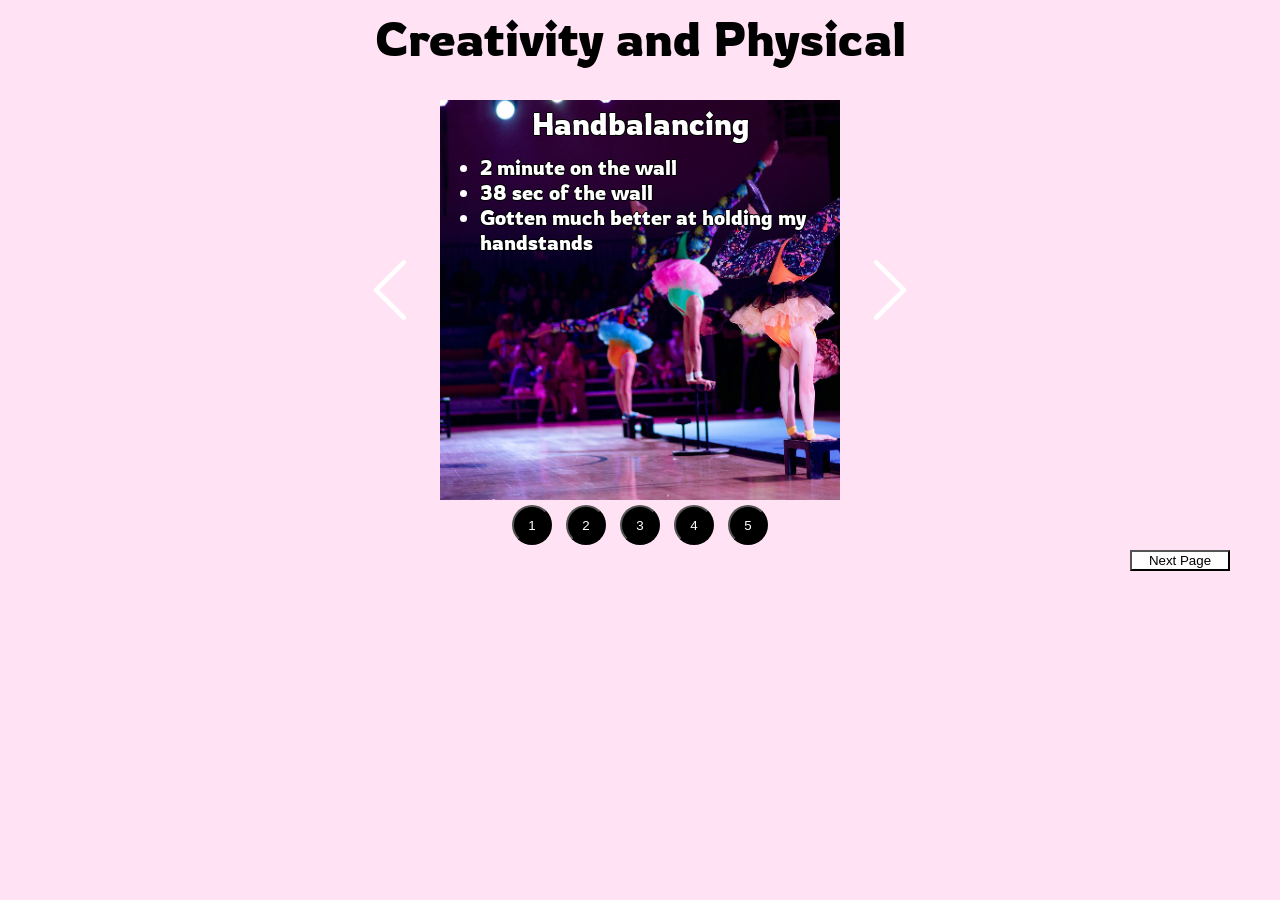
<file: SLC_Spring_2022/creativity&physical.html>
<html>

<head>
    <title>SLC Spring 2022</title>
    <link rel="stylesheet" href="./css/slc.css">
    <script src="./js/slc.js"></script>
    <link href="https://fonts.googleapis.com/css2?family=Rowdies&display=swap" rel="stylesheet">
    <script src="https://ajax.googleapis.com/ajax/libs/jquery/3.4.1/jquery.min.js"></script>
</head>

<body class="slides">
    <div>
        <h1>Creativity and Physical</h1>
        <div class="slideshow">

            <div class="slide" id="slide1">
                <img class="slide-image" src="./css/img/Handbalancing.jpg">
                <div class="slide-text"> Handbalancing </div>
                <div class="slide-text-small"> 
                    <ul>
                        <li>2 minute on the wall</li>
                        <li>38 sec of the wall</li>
                        <li>Gotten much better at holding my handstands</li>
                      </ul>
                </div>

            </div>

            <div class="slide" id="slide2">
                <img class="slide-image" src="./css/img/teeterboard.jpg">
                <div class="slide-text"> Teeterboard </div>
                <div class="slide-text-small"> 
                    <ul>
                        <li>Threw two different interupted-double flips</li>
                        <li>No timerboard routine</li>
                    </ul>
                </div>
            </div>

            <div class="slide" id="slide3">
                <img class="slide-image" src="./css/img/hammock.jpg">
                <div class="slide-text"> Hammock </div>
                <div class="slide-text-small"> 
                    <ul>
                        <li>Got much better at suppersplit, spinning, and americana</li>
                        <li>1 minute hang</li>
                        <li>Still need to work on box-drop</li>
                      </ul>
                </div>
            </div>

            <div class="slide" id="slide4">
                <img class="slide-image" src="./css/img/ceramics.jpg">
                <div class="slide-text"> Clay Club </div>
                <div class="slide-text-small"> 
                    <ul>
                        <li>One meeting</li>
                        <li>Work on my wheel skills</li>
                      </ul>
                </div>
            </div>

            <div class="slide" id="slide5">
                <img class="slide-image" src="./css/img/tumbeling.jpg">
                <div class="slide-text"> Tumbling </div>
                <div class="slide-text-small"> 
                    <ul>
                        <li>Taking a break</li>
                        <li>Stopped TTC</li>
                        <li>Want to start Inland Empire Gymnastics‎ Academy</li>
                      </ul>
                </div>
            </div>

            <img src="./css/img/caret.png" class="icon" id="next-icon">
            <img src="./css/img/caret.png" class="icon" id="prev-icon">

        </div>

        <div class="links">
            <button class="link"> 1 </button>
            <button class="link"> 2 </button>
            <button class="link"> 3 </button>
            <button class="link"> 4 </button>
            <button class="link"> 5 </button>
        </div>

        <script>
            var currentSlide = 1;
            var slides = $(".slide");

            function changeSlide() {
                slides.css("opacity", 0)
                $("#slide" + currentSlide).css("opacity", 1)
            }

            changeSlide();

            function next() {
                if (currentSlide == slides.length) {
                    currentSlide = 1;
                }
                else {
                    currentSlide += 1;
                }
                changeSlide();

                $(".link").removeClass("active");
            }

            function prev() {
                if (currentSlide == 1) {
                    currentSlide = slides.length;
                }
                else {
                    currentSlide -= 1;
                }

                changeSlide();

                $(".link").removeClass("active");
            }

            function goto(param) {
                var clicked = param.currentTarget;
                currentSlide = parseInt($(clicked).text());
                //console.log("current slide", currentSlide);
                changeSlide();

                $(".link").removeClass("active");
                $(this).addClass("active");
            }



            $("#next-icon").click(next);
            $("#prev-icon").click(prev);
            $(".link").click(goto);

        </script>
    </div>
    <div class="footer">
        <button class="next" onclick="window.location.href='college.html'">Next Page</button>
    </div>
</body>

</html>
</file>
<file: SLC_Fall_2021/css/slc.css>
.index {
    background-image: url("./img/fall.jpg");
    color: white;
}

.title {
    font-size: 48px;
    font-weight: bold;
}

.main {
    display: block;
    margin-left: auto;
    margin-right: auto;
    margin-top: 200px;
    width: 70%;
    text-align: center;
    text-shadow: 1px 0 0 #000, 0 -1px 0 #000, 0 1px 0 #000, -1px 0 0 #000;
}

.next {
    color: black;
    background-color: white;
    width: 100px;
    right: 50px;
    position: absolute;
}

.slides {
    text-align: center;
    background: peachpuff;
 }
 
 h1 {
     text-align: center;
     color: black;
     font-family: 'Rowdies', cursive;
     font-size: 48px;
     font-weight: normal;
 }

.slideshow {
    width: 400px;
    height: 400px;
    background: black;
    margin: auto;
    position: relative;
}

.slide{
  width: 100%;
  height: 100%;
  position: absolute;
  top: 0;
  overflow: hidden;
  transition: 0.5s;
}

.slide-image{
  height: 100%; 
}

.icon{
  position: absolute;
  top: 40%;
  width: 60px;
  cursor: grab;
}

#next-icon{
  right: -80px;
}

#prev-icon{
  left: -80px;
  transform: scaleX(-1);
}

.slide-text{
    color: White;
    font-size: 30px;
    font-family: 'Rowdies', cursive;
    top: 5px;
    text-align: center;
    width: 100%;
    position: absolute;
    text-shadow: 1px 0 0 #000, 0 -1px 0 #000, 0 1px 0 #000, -1px 0 0 #000;
  }
 
.slide-text-small{
    color: White;
    font-size: 20px;
    font-family: 'Rowdies', cursive;
    top: 35px;
    text-align: left;
    width: 100%;
    position: absolute;
    text-shadow: 1px 0 0 #000, 0 -1px 0 #000, 0 1px 0 #000, -1px 0 0 #000;
  }
    
@keyframes blinker {
  50% {
    opacity: 0;
    color: Red;
  }
}

.link{
  width: 40px;
  height: 40px;
  display: inline-block;
  border-radius: 50%;
  margin:5px;
  color: White;
  background-color: Black;
  bottom: -100px;
  cursor: grab;
  
}

.active{
  background-color: White;
  color: Black;
}

#facilitating-big {
  color: White;
  font-size: 30px;
  font-family: 'Rowdies', cursive;
  bottom: 150px;
  text-align: center;
  width: 100%;
  position: absolute;
  text-shadow: 1px 0 0 #000, 0 -1px 0 #000, 0 1px 0 #000, -1px 0 0 #000;
}

#facilitating-small {
  color: White;
  font-size: 20px;
  font-family: 'Rowdies', cursive;
  bottom: 50px;
  text-align: left;
  width: 100%;
  position: absolute;
  text-shadow: 1px 0 0 #000, 0 -1px 0 #000, 0 1px 0 #000, -1px 0 0 #000;
}

#poem-text {
  color: White;
  font-size: 20px;
  font-family: 'Rowdies', cursive;
  bottom: 50px;
  text-align: left;
  width: 100%;
  position: absolute;
  text-shadow: 1px 0 0 #000, 0 -1px 0 #000, 0 1px 0 #000, -1px 0 0 #000;
  }
#college-page {
  background-image:url('./img/cornell.jpeg');
  background-position: center;
  background-repeat: no-repeat;
  background-size: cover;
}

.college-text {
  background-color: peachpuff;
  height: 100%;
  width: 35%;
}

.next-college {
  color: black;
    background-color: white;
    width: 100px;
    right: 35px;
    position: absolute;
    bottom: 20px;
}

h3 {
  margin-left: 15px;
}
</file>
<file: SLC_Spring_2022/css/slc.css>
.index {
    background-image: url("./img/Spring.jpg");
    color: white;
}

.title {
    font-size: 48px;
    font-weight: bold;
}

.main {
    display: block;
    margin-left: auto;
    margin-right: auto;
    margin-top: 200px;
    width: 70%;
    text-align: center;
    text-shadow: 1px 0 0 #000, 0 -1px 0 #000, 0 1px 0 #000, -1px 0 0 #000;
}

.next {
    color: black;
    background-color: white;
    width: 100px;
    right: 50px;
    position: absolute;
}

.slides {
    text-align: center;
    background: #FFE2F4;
 }
 
 h1 {
     text-align: center;
     color: black;
     font-family: 'Rowdies', cursive;
     font-size: 48px;
     font-weight: normal;
 }

.slideshow {
    width: 400px;
    height: 400px;
    background: black;
    margin: auto;
    position: relative;
}

.slide{
  width: 100%;
  height: 100%;
  position: absolute;
  top: 0;
  overflow: hidden;
  transition: 0.5s;
}

.slide-image{
  height: 100%; 
}

.icon{
  position: absolute;
  top: 40%;
  width: 60px;
  cursor: grab;
}

#next-icon{
  right: -80px;
}

#prev-icon{
  left: -80px;
  transform: scaleX(-1);
}

.slide-text{
    color: White;
    font-size: 30px;
    font-family: 'Rowdies', cursive;
    top: 5px;
    text-align: center;
    width: 100%;
    position: absolute;
    text-shadow: 1px 0 0 #000, 0 -1px 0 #000, 0 1px 0 #000, -1px 0 0 #000;
  }
 
.slide-text-small{
    color: White;
    font-size: 20px;
    font-family: 'Rowdies', cursive;
    top: 35px;
    text-align: left;
    width: 100%;
    position: absolute;
    text-shadow: 1px 0 0 #000, 0 -1px 0 #000, 0 1px 0 #000, -1px 0 0 #000;
  }
    
@keyframes blinker {
  50% {
    opacity: 0;
    color: Red;
  }
}

.link{
  width: 40px;
  height: 40px;
  display: inline-block;
  border-radius: 50%;
  margin:5px;
  color: White;
  background-color: Black;
  bottom: -100px;
  cursor: grab;
  
}

.active{
  background-color: White;
  color: Black;
}

#facilitating-big {
  color: White;
  font-size: 30px;
  font-family: 'Rowdies', cursive;
  bottom: 150px;
  text-align: center;
  width: 100%;
  position: absolute;
  text-shadow: 1px 0 0 #000, 0 -1px 0 #000, 0 1px 0 #000, -1px 0 0 #000;
}

#facilitating-small {
  color: White;
  font-size: 20px;
  font-family: 'Rowdies', cursive;
  bottom: 50px;
  text-align: left;
  width: 100%;
  position: absolute;
  text-shadow: 1px 0 0 #000, 0 -1px 0 #000, 0 1px 0 #000, -1px 0 0 #000;
}

#college-page {
  background-image:url('./img/cornell.jpg');
  background-position: center;
  background-repeat: no-repeat;
  background-size: cover;
}

.college-text {
  background-color: #D4DFFF;
  height: 100%;
  width: 35%;
}

.next-college {
  color: black;
    background-color: white;
    width: 100px;
    right: 35px;
    position: absolute;
    bottom: 20px;
}

h3 {
  margin-left: 15px;
}
</file>
